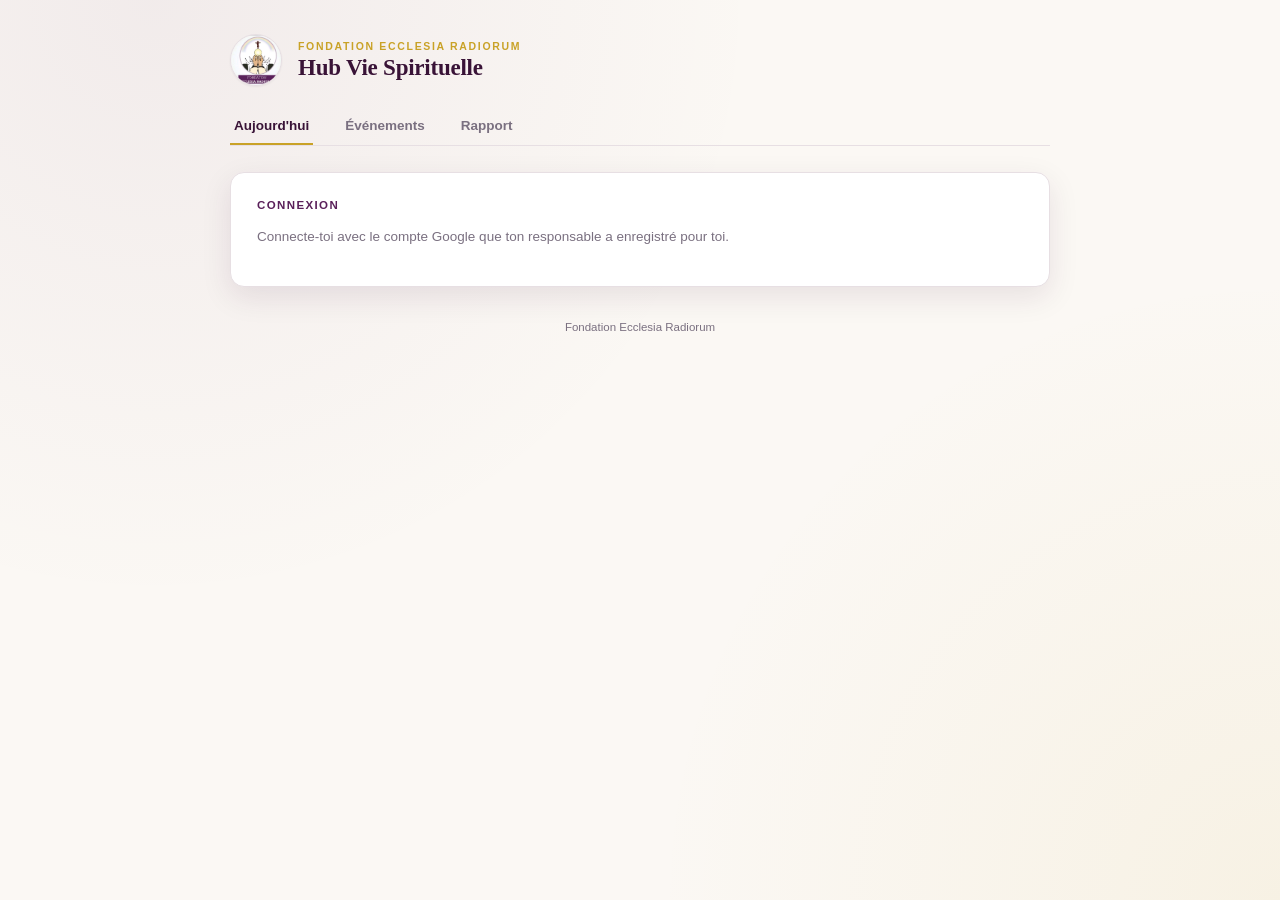
<file: index.html>
<!DOCTYPE html>
<html lang="fr">
<head>
<meta charset="UTF-8">
<meta name="viewport" content="width=device-width, initial-scale=1.0">
<title>(Aujourd'hui) Hub Vie Spirituelle FER</title>
<link rel="icon" href="assets/logo.jpg">
<link rel="stylesheet" href="assets/style.css">
<script src="https://accounts.google.com/gsi/client" async defer></script>
</head>
<body>
<div class="shell">
  <header class="top">
    <img class="logo" src="assets/logo.jpg" alt="Logo FER">
    <div class="titles">
      <div class="eyebrow">Fondation Ecclesia Radiorum</div>
      <h1>Hub Vie Spirituelle</h1>
    </div>
  </header>

  <nav class="tabs">
    <a href="index.html" class="active">Aujourd'hui</a>
    <a href="evenements.html">Événements</a>
    <a href="rapport.html">Rapport</a>
  </nav>

  <div class="card" id="carte-connexion">
    <h2>Connexion</h2>
    <p class="hint">Connecte-toi avec le compte Google que ton responsable a enregistré pour toi.</p>
    <div id="gsi-button"></div>
    <div id="session" class="session" style="display:none; margin-top:10px;">
      <div class="avatar" id="avatarInitiales"></div>
      <div class="who">Connecté·e en tant que <b id="nomSession"></b></div>
      <button class="link" id="btnDeconnexion">changer de compte</button>
    </div>
    <div class="msg warn" id="msgAuth"></div>
  </div>

  <div class="card" id="carte-formulaire" style="display:none;">
    <h2>Suivi du jour</h2>
    <div class="date-row">
      <label for="selecteurDate">Date</label>
      <input type="date" id="selecteurDate">
      <span class="badge-day" id="badgeJour"></span>
    </div>

    <div id="listeActivites" class="activite-liste">
      <!-- rempli dynamiquement -->
    </div>
    <div class="empty-state" id="etatVide" style="display:none;">
      Aucune activité n'est prévue à cette date.
    </div>

    <button class="btn btn-primary" id="btnEnregistrer" disabled>Enregistrer</button>
    <div class="msg ok" id="msgSucces">Enregistré ✓ — Merci pour ta fidélité !</div>
    <div class="msg warn" id="msgErreur"></div>
  </div>

  <footer class="bas">Fondation Ecclesia Radiorum</footer>
</div>
<div class="toast" id="toast"></div>

<script src="assets/config.js"></script>
<script src="assets/rules.js"></script>
<script src="assets/auth.js"></script>
<script src="assets/app-form.js"></script>
</body>
</html>
</file>
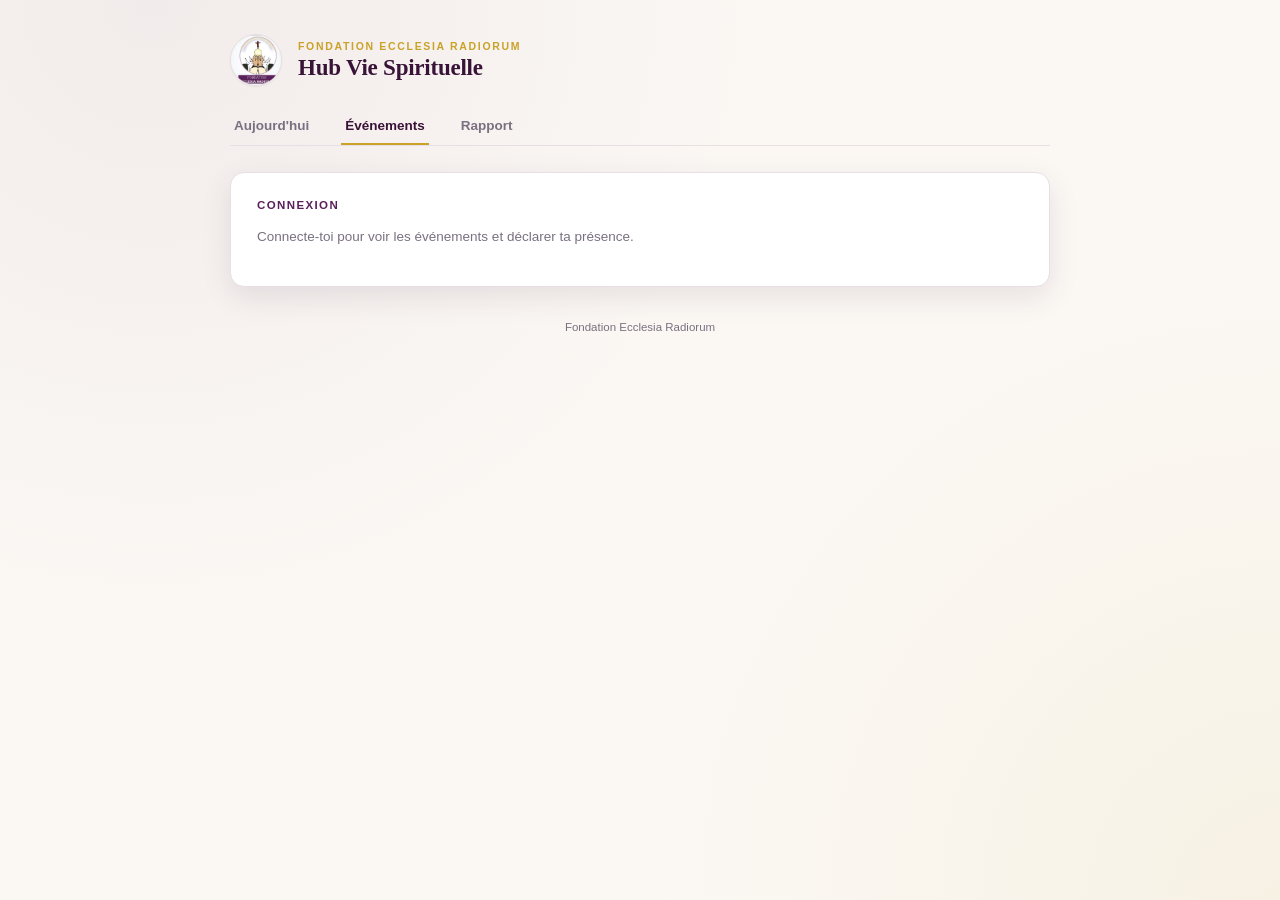
<file: evenements.html>
<!DOCTYPE html>
<html lang="fr">
<head>
<meta charset="UTF-8">
<meta name="viewport" content="width=device-width, initial-scale=1.0">
<title>(Événements) Hub Vie Spirituelle FER</title>
<link rel="icon" href="assets/logo.jpg">
<link rel="stylesheet" href="assets/style.css">
<script src="https://accounts.google.com/gsi/client" async defer></script>
</head>
<body>
<div class="shell">
  <header class="top">
    <img class="logo" src="assets/logo.jpg" alt="Logo FER">
    <div class="titles">
      <div class="eyebrow">Fondation Ecclesia Radiorum</div>
      <h1>Hub Vie Spirituelle</h1>
    </div>
  </header>

  <nav class="tabs">
    <a href="index.html">Aujourd'hui</a>
    <a href="evenements.html" class="active">Événements</a>
    <a href="rapport.html">Rapport</a>
  </nav>

  <div class="card" id="carte-connexion">
    <h2>Connexion</h2>
    <p class="hint">Connecte-toi pour voir les événements et déclarer ta présence.</p>
    <div id="gsi-button"></div>
    <div id="session" class="session" style="display:none; margin-top:10px;">
      <div class="avatar" id="avatarInitiales"></div>
      <div class="who">Connecté·e en tant que <b id="nomSession"></b></div>
      <button class="link" id="btnDeconnexion">changer de compte</button>
    </div>
    <div class="msg warn" id="msgAuth"></div>
  </div>

  <div class="card" id="carte-nouvel-evenement" style="display:none;">
    <h2>Créer un événement <span class="badge-day">(Administrateur)</span></h2>
    <p class="hint">Visible uniquement par les personnes autorisées. Une fois l'évènement créé, chaque membre pourra se déclarer présent lui-même.</p>
    <div class="form-grid">
      <input type="text" id="nouveauNom" placeholder="Nom de l'événement (ex: Retraite de février)">
      <select id="nouvelleCategorie"></select>
      <input type="date" id="nouvelleDate">
    </div>
    <button class="btn btn-primary" id="btnCreerEvenement">Créer l'événement</button>
    <div class="msg ok" id="msgCreationSucces">Événement créé ✓</div>
    <div class="msg warn" id="msgCreationErreur"></div>
  </div>

  <div class="card" id="carte-evenements" style="display:none;">
    <h2>Mes événements</h2>
    <p class="hint">Coche les événements auxquels tu as participé. Un événement à venir ne peut pas encore être coché.</p>
    <div id="listeEvenements" class="activite-liste"></div>
    <div class="empty-state" id="etatVideEvenements" style="display:none;">
      Aucun événement enregistré pour l'instant.
    </div>
  </div>

  <footer class="bas">Fondation Ecclesia Radiorum</footer>
</div>
<div class="toast" id="toast"></div>

<script src="assets/config.js"></script>
<script src="assets/rules.js"></script>
<script src="assets/auth.js"></script>
<script src="assets/app-evenements.js"></script>
</body>
</html>
</file>
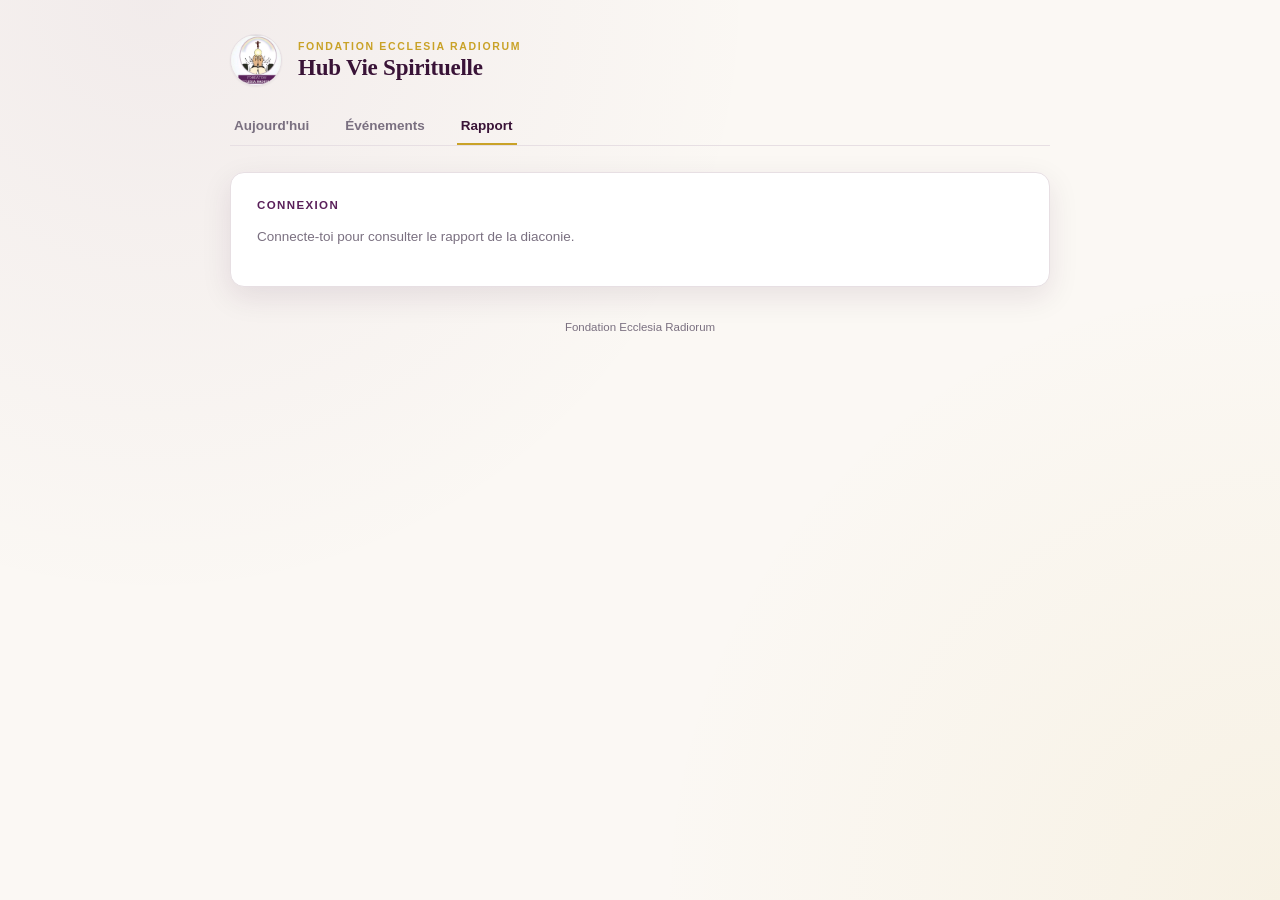
<file: rapport.html>
<!DOCTYPE html>
<html lang="fr">
<head>
<meta charset="UTF-8">
<meta name="viewport" content="width=device-width, initial-scale=1.0">
<title>(Rapport) Hub Vie Spirituelle FER</title>
<link rel="icon" href="assets/logo.jpg">
<link rel="stylesheet" href="assets/style.css">
<script src="https://accounts.google.com/gsi/client" async defer></script>
</head>
<body>
<div class="shell">
  <header class="top">
    <img class="logo" src="assets/logo.jpg" alt="Logo FER">
    <div class="titles">
      <div class="eyebrow">Fondation Ecclesia Radiorum</div>
      <h1>Hub Vie Spirituelle</h1>
    </div>
  </header>

  <nav class="tabs">
    <a href="index.html">Aujourd'hui</a>
    <a href="evenements.html">Événements</a>
    <a href="rapport.html" class="active">Rapport</a>
  </nav>

  <div class="card" id="carte-connexion">
    <h2>Connexion</h2>
    <p class="hint">Connecte-toi pour consulter le rapport de la diaconie.</p>
    <div id="gsi-button"></div>
    <div id="session" class="session" style="display:none; margin-top:10px;">
      <div class="avatar" id="avatarInitiales"></div>
      <div class="who">Connecté·e en tant que <b id="nomSession"></b></div>
      <button class="link" id="btnDeconnexion">changer de compte</button>
    </div>
    <div class="msg warn" id="msgAuth"></div>
  </div>

  <div class="card" id="carte-mois" style="display:none;">
    <h2>Période à afficher</h2>
    <div class="month-row">
      <select id="selecteurPeriode">
        <option value="mois">Un mois précis</option>
        <option value="ag">Taux AG (1er oct au 31 mars)</option>
        <option value="annuel">Taux annuel (1er oct au 31 août)</option>
      </select>
      <select id="selecteurMois"></select>
      <select id="selecteurSaison" style="display:none;"></select>
      <button class="btn btn-secondary" id="btnActualiser">Actualiser</button>
    </div>
    <p class="hint" id="periodeHint" style="margin-top:10px;"></p>
  </div>

  <div class="card" id="carte-rapport" style="display:none;">
    <h2>Rapport</h2>
    
    <!-- Filtre par membre -->
    <div style="margin-bottom: 16px;">
      <label for="selecteurMembre" style="font-weight: 600; display: block; margin-bottom: 6px;">Membre à afficher :</label>
      <select id="selecteurMembre" style="width: 100%; padding: 8px; border-radius: 6px; border: 1px solid #ccc;">
        <option value="tous">-- Tous les membres (Vue globale) --</option>
      </select>
    </div>

    <div id="listePersonnes"></div>
  </div>

  <div class="card" id="carte-texte" style="display:none;">
    <h2>Version texte</h2>
    <pre id="texteRapport"></pre>
    <button class="btn btn-secondary" id="btnCopier" style="margin-top:12px;">Copier le texte</button>
  </div>

  <footer class="bas">Fondation Ecclesia Radiorum</footer>
</div>
<div class="toast" id="toast"></div>

<script src="assets/config.js"></script>
<script src="assets/rules.js"></script>
<script src="assets/auth.js"></script>
<script src="assets/app-rapport.js"></script>
</body>
</html>
</file>
<file: assets/style.css>
/* ============================================================================
   HUB VIE SPIRITUELLE — FER
   Palette extraite du logo : prune profond, bordeaux, or doux, ivoire.
============================================================================ */

:root{
  --plum:        #5A205A;
  --plum-deep:   #391337;
  --plum-soft:   #7A3D79;
  --maroon:      #4A1819;
  --gold:        #C9A227;
  --gold-pale:   #F3E7B8;
  --cream:       #FBF8F4;
  --paper:       #FFFFFF;
  --ink:         #2A2230;
  --ink-soft:    #7A7080;
  --line:        #E7DFE3;
  --ok:          #3F6B4A;
  --ok-bg:       #EAF3EC;
  --warn:        #9A5B22;
  --warn-bg:     #FBF0DE;
  --shadow-sm:   0 1px 2px rgba(42,34,48,.06);
  --shadow-md:   0 10px 30px rgba(57,19,55,.10);
  --radius:      14px;
  --radius-sm:   9px;
}

*{ box-sizing: border-box; }
html,body{ margin:0; padding:0; }

body{
  background: var(--cream);
  background-image:
    radial-gradient(circle at 12% 0%, rgba(90,32,90,.06), transparent 42%),
    radial-gradient(circle at 100% 100%, rgba(201,162,39,.08), transparent 40%);
  color: var(--ink);
  font-family: "Iowan Old Style","Georgia","Times New Roman", serif;
  min-height: 100vh;
}

a{ color: inherit; }

/* ---------- Layout général ---------- */

.shell{ max-width: 860px; margin: 0 auto; padding: 0 20px 90px; }

header.top{
  padding: 34px 0 22px;
  display: flex;
  align-items: center;
  gap: 16px;
}
header.top .logo{
  width: 52px; height: 52px;
  border-radius: 50%;
  object-fit: cover;
  box-shadow: var(--shadow-sm);
  border: 1px solid var(--line);
}
header.top .titles{ flex:1; min-width:0; }
header.top .eyebrow{
  font-family:"Helvetica Neue", Arial, sans-serif;
  font-size: 10.5px;
  letter-spacing:.16em;
  text-transform:uppercase;
  color: var(--gold);
  font-weight: 700;
  margin-bottom: 3px;
}
header.top h1{
  font-size: 23px;
  margin:0;
  color: var(--plum-deep);
  font-weight: 600;
  letter-spacing: -.01em;
}

nav.tabs{
  display:flex;
  gap: 6px;
  border-bottom: 1px solid var(--line);
  margin-bottom: 26px;
}
nav.tabs a{
  font-family:"Helvetica Neue", Arial, sans-serif;
  font-size: 13.5px;
  font-weight: 600;
  text-decoration:none;
  color: var(--ink-soft);
  padding: 10px 4px;
  margin-right: 22px;
  border-bottom: 2px solid transparent;
  transition: color .15s ease, border-color .15s ease;
}
nav.tabs a.active, nav.tabs a:hover{
  color: var(--plum-deep);
  border-color: var(--gold);
}

/* ---------- Cartes ---------- */

.card{
  background: var(--paper);
  border: 1px solid var(--line);
  border-radius: var(--radius);
  box-shadow: var(--shadow-md);
  padding: 26px 26px 24px;
  margin-bottom: 20px;
}
.card h2{
  font-family:"Helvetica Neue", Arial, sans-serif;
  font-size: 11.5px;
  letter-spacing:.12em;
  text-transform:uppercase;
  color: var(--plum);
  font-weight: 700;
  margin: 0 0 16px;
}
.card p.hint{
  font-family:"Helvetica Neue", Arial, sans-serif;
  font-size: 13.5px;
  color: var(--ink-soft);
  line-height: 1.55;
  margin: 0 0 14px;
}

/* ---------- Connexion ---------- */

#gsi-button{ display:inline-block; }
.session{
  display:flex;
  align-items:center;
  gap: 10px;
  font-family:"Helvetica Neue", Arial, sans-serif;
  font-size: 13.5px;
}
.session .avatar{
  width: 30px; height:30px; border-radius:50%;
  background: var(--gold-pale);
  color: var(--plum-deep);
  display:flex; align-items:center; justify-content:center;
  font-weight:700; font-size: 12.5px;
}
.session .who b{ color: var(--plum-deep); }
.session button.link{
  background:none; border:none; color: var(--ink-soft);
  font-family: inherit; font-size: 12.5px; text-decoration: underline;
  cursor:pointer; padding:0; margin-left: 6px;
}

/* ---------- Formulaire du jour ---------- */

.date-row{
  display:flex; align-items:center; gap: 12px;
  margin-bottom: 18px;
  font-family:"Helvetica Neue", Arial, sans-serif;
}
.date-row label{ font-size: 13px; color: var(--ink-soft); font-weight:600; }
.date-row input[type=date]{
  font-family: inherit;
  font-size: 14.5px;
  padding: 9px 12px;
  border-radius: var(--radius-sm);
  border: 1px solid var(--line);
  background: var(--cream);
  color: var(--ink);
}
.date-row .badge-day{
  font-size: 12px;
  color: var(--plum);
  background: var(--gold-pale);
  padding: 4px 10px;
  border-radius: 999px;
  font-weight: 600;
}

.activite-liste{ display:flex; flex-direction:column; gap: 10px; }
.groupe-titre{
  font-family:"Helvetica Neue", Arial, sans-serif;
  font-size: 10.5px;
  letter-spacing:.1em;
  text-transform:uppercase;
  color: var(--ink-soft);
  font-weight: 700;
  margin: 10px 0 -2px;
}
.groupe-titre:first-child{ margin-top: 0; }
.activite-item{
  display:flex; align-items:center; justify-content:space-between;
  padding: 14px 16px;
  border: 1px solid var(--line);
  border-radius: var(--radius-sm);
  background: var(--cream);
  transition: border-color .15s ease, background .15s ease;
  cursor:pointer;
}
.activite-item.checked{
  border-color: var(--gold);
  background: var(--gold-pale);
}
.activite-item .label{
  font-size: 15.5px;
  color: var(--ink);
}
.activite-item .label .sub{
  display:block;
  font-family:"Helvetica Neue", Arial, sans-serif;
  font-size: 12px;
  color: var(--ink-soft);
  margin-top: 2px;
}
.activite-item.disabled{
  opacity: .55;
  cursor: not-allowed;
}
.activite-item .toggle{
  width: 26px; height:26px;
  border-radius: 50%;
  border: 1.5px solid var(--line);
  background: var(--paper);
  display:flex; align-items:center; justify-content:center;
  font-size: 14px;
  color: transparent;
  transition: all .15s ease;
  flex: none;
}
.activite-item.checked .toggle{
  background: var(--plum);
  border-color: var(--plum);
  color: #fff;
}
.activite-item input{ display:none; }

.empty-state{
  font-family:"Helvetica Neue", Arial, sans-serif;
  font-size: 14px;
  color: var(--ink-soft);
  text-align:center;
  padding: 30px 10px;
}

.form-grid{
  display:flex;
  flex-direction:column;
  gap: 10px;
  margin-bottom: 4px;
}
.form-grid input[type=text],
.form-grid input[type=date],
.form-grid select{
  font-family:"Helvetica Neue", Arial, sans-serif;
  font-size: 14.5px;
  padding: 11px 13px;
  border-radius: var(--radius-sm);
  border: 1px solid var(--line);
  background: var(--cream);
  color: var(--ink);
  width: 100%;
}

/* ---------- Boutons ---------- */

button.btn{
  font-family:"Helvetica Neue", Arial, sans-serif;
  font-size: 14px;
  font-weight: 700;
  border: none;
  border-radius: var(--radius-sm);
  padding: 13px 20px;
  cursor: pointer;
  transition: transform .08s ease, opacity .15s ease;
}
button.btn:active{ transform: scale(.98); }
button.btn:disabled{ opacity:.45; cursor:not-allowed; }
button.btn-primary{
  background: linear-gradient(180deg, var(--plum-soft), var(--plum-deep));
  color:#fff;
  width: 100%;
  margin-top: 18px;
}
button.btn-secondary{
  background: var(--paper);
  border: 1px solid var(--line);
  color: var(--ink);
}

.msg{
  font-family:"Helvetica Neue", Arial, sans-serif;
  font-size: 13px;
  border-radius: var(--radius-sm);
  padding: 10px 14px;
  margin-top: 14px;
  display:none;
}
.msg.show{ display:block; }
.msg.ok{ background: var(--ok-bg); color: var(--ok); }
.msg.warn{ background: var(--warn-bg); color: var(--warn); }

/* ---------- Rapport ---------- */

.month-row{
  display:flex; align-items:center; gap: 12px; flex-wrap: wrap;
  font-family:"Helvetica Neue", Arial, sans-serif;
}
.month-row select{
  font-family: inherit;
  font-size: 14.5px;
  padding: 10px 14px;
  border-radius: var(--radius-sm);
  border: 1px solid var(--line);
  background: var(--cream);
  color: var(--ink);
}

.personne-card{
  border: 1px solid var(--line);
  border-radius: var(--radius-sm);
  padding: 18px 20px;
  margin-top: 14px;
  background: var(--cream);
}
.personne-card .entete{
  display:flex; align-items:baseline; justify-content:space-between;
  margin-bottom: 12px;
}
.personne-card .nom{
  font-size: 17px; font-weight:600; color: var(--plum-deep);
}
.personne-card .moyenne{
  font-family:"Helvetica Neue", Arial, sans-serif;
  font-size: 12.5px; color: var(--ink-soft);
}
.activite-row{
  display:grid;
  grid-template-columns: 1fr 46px;
  align-items:center;
  gap: 12px;
  padding: 6px 0;
  font-family:"Helvetica Neue", Arial, sans-serif;
  font-size: 13.5px;
}
.activite-row .barre{
  height: 6px;
  border-radius: 4px;
  background: var(--line);
  overflow:hidden;
  grid-column: 1 / span 1;
}
.activite-row .barre-inner{
  height: 100%;
  background: linear-gradient(90deg, var(--gold), var(--plum));
  border-radius: 4px;
}
.activite-row .nom-act{
  grid-column: 1 / span 1;
  margin-bottom: 4px;
  color: var(--ink);
}
.activite-row .pct{
  text-align:right;
  font-weight: 700;
  color: var(--plum-deep);
}
.activite-row.na .pct, .activite-row.na .barre-inner{ opacity:.25; }

pre#texteRapport{
  white-space: pre-wrap;
  font-family: "Iowan Old Style","Georgia",serif;
  font-size: 14.5px;
  line-height: 1.7;
  background: var(--cream);
  border: 1px solid var(--line);
  border-radius: var(--radius-sm);
  padding: 18px 20px;
  max-height: 420px;
  overflow-y:auto;
  margin-top: 16px;
}

.toast{
  position: fixed;
  bottom: 24px; left: 50%;
  transform: translateX(-50%) translateY(16px);
  background: var(--plum-deep);
  color:#fff;
  font-family:"Helvetica Neue", Arial, sans-serif;
  font-size: 13.5px;
  padding: 10px 18px;
  border-radius: 8px;
  opacity:0; pointer-events:none;
  transition: opacity .2s ease, transform .2s ease;
}
.toast.show{ opacity:1; transform: translateX(-50%) translateY(0); }

footer.bas{
  text-align:center;
  font-family:"Helvetica Neue", Arial, sans-serif;
  font-size: 11.5px;
  color: var(--ink-soft);
  margin-top: 34px;
}

@media (max-width: 480px){
  header.top h1{ font-size: 19px; }
  .card{ padding: 20px 18px; }
}
</file>
